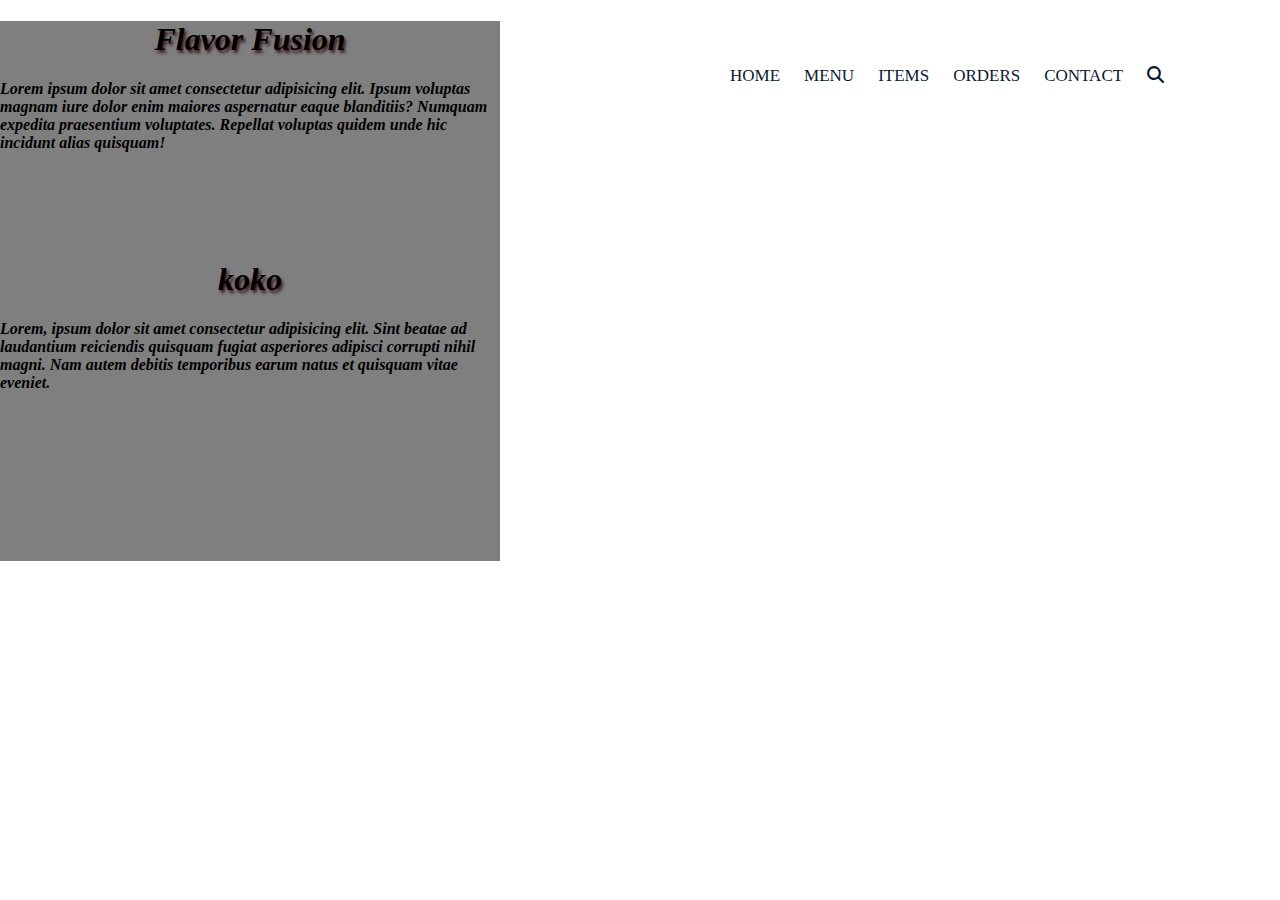
<file: index.html>
<!DOCTYPE html>
<html lang="en">
<head>
    <meta charset="UTF-8">
    <meta name="viewport" content="width=device-width, initial-scale=1.0">
    <title>food street</title>
    <link rel="stylesheet" href="./style.css">
    <link rel="stylesheet" 
href="https://cdnjs.cloudflare.com/ajax/libs/font-awesome/6.4.0/css/all.min.css">
</head>
<body>
<!-- header -->
<div class="foor">
    
<div>
<nav>
    <ul>
        <li><a href="#">HOME</a></li>
        <li><a href="#">MENU</a></li>
        <li><a href="#">ITEMS</a></li>
        <li><a href="./menu.html">ORDERS</a></li>
        <li><a href="#">CONTACT</a></li>
        <li> <a href="#"> <i class="fa-solid fa-magnifying-glass"></i></a></li>
    </ul>
</nav>
</div>

<div class="main">
    <h1>Flavor Fusion</h1>
    <p>Lorem ipsum dolor sit amet consectetur adipisicing elit. Ipsum voluptas magnam iure dolor enim maiores aspernatur eaque blanditiis? Numquam expedita praesentium voluptates. Repellat voluptas quidem unde hic incidunt alias quisquam!</p>
    <br><br><br><br>
    <h1>koko</h1>
    <p>Lorem, ipsum dolor sit amet consectetur adipisicing elit. Sint beatae ad laudantium reiciendis quisquam fugiat asperiores adipisci corrupti nihil magni. Nam autem debitis temporibus earum natus et quisquam vitae eveniet.</p>


</div>
</div>






    
</body>
</html>
</file>
<file: style.css>
body{
    width: 100%;
   height: 550px;
   margin-top: 0;
   padding: 0;
   background-image: url('https://images.squarespace-cdn.com/content/v1/58cd6ca23e00be5662baa1bd/1564278449753-SCWD5TQ9LROZBS4OY4OS/brooke-lark-HlNcigvUi4Q-unsplash.jpg?format=1000w');
 
   background-repeat: no-repeat;
   background-size: cover;
    
}
body{
    margin: 0;
    padding: 0;
}

nav{
   
    position: absolute;
    width:600px;
	height:55px;
	top:50px;
	right:0px;

	
}
ul{
    list-style: none;
}
li{
    display: inline;
}
a{
    text-decoration: none;
	font-size: 17px;
	color: #071931;
    text-decoration:none;
	margin-top:8px;
	padding:10px;
}
a:hover{
	color: rgb(238, 19, 19);

}
.main{
    
    padding: 0;
 width: 500px;
 height: 540px;
   
    background-color: rgba(0, 0, 0, 0.5);
}
h1{
    text-align: center;
    /* margin-bottom: 200px; */
    font-style:italic;
	text-align:center;
    text-shadow: 2px 3px 3px #3E1E23;
	
}
p{
    font-family: 'Times New Roman', Times, serif;
    font-style: italic;
    font-weight: bolder;
}


@media (min-width: 1024px) {
    .col1 {
      width: 360px;
      height: 400px;
      /* Laptop-specific styles here */
    }
  }
  
  /* Media query for phones and smaller screens */
  @media (max-width: 480px) {
    .col1 {
      width: 100%;
      height: auto;
    }
}
</file>
